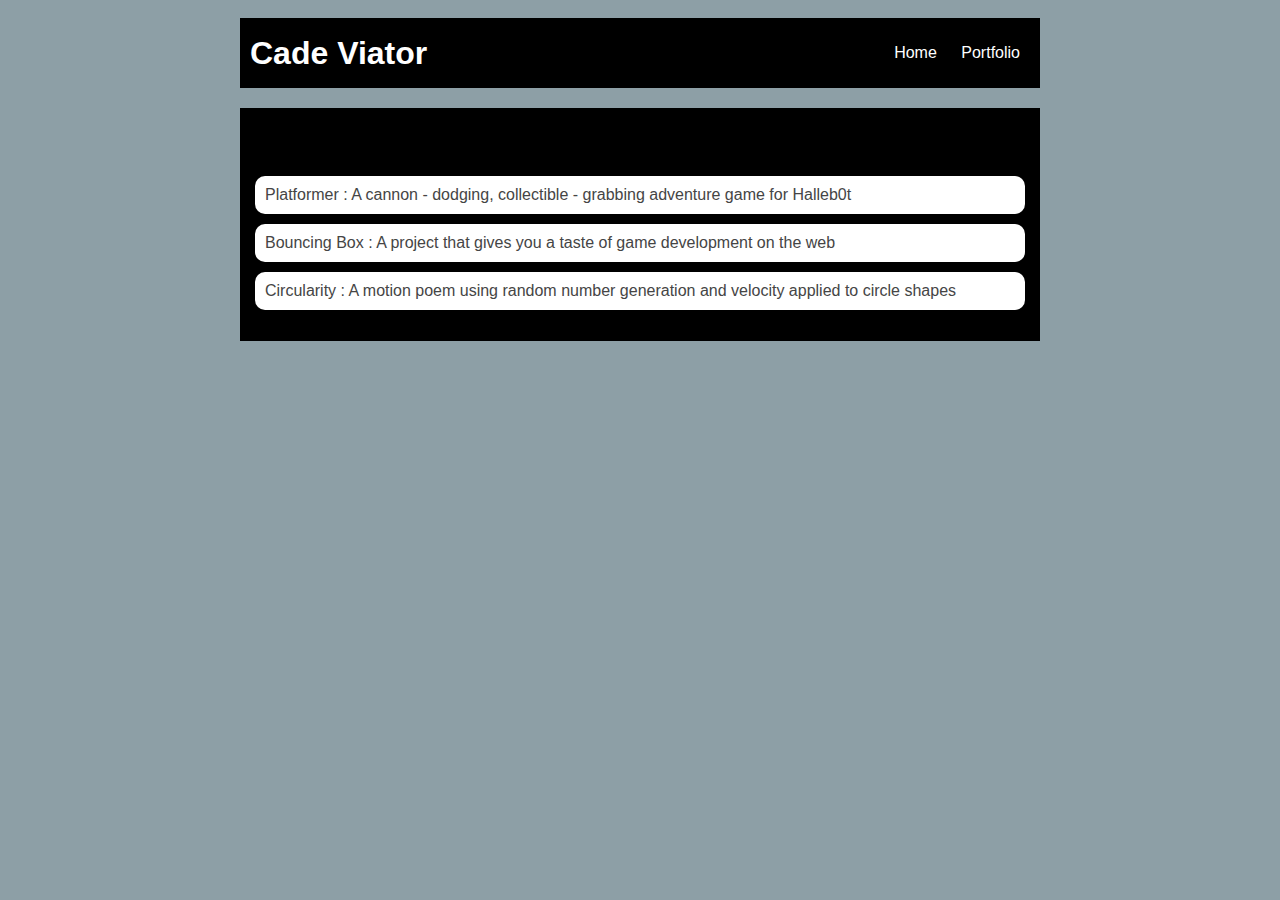
<file: portfolio.html>
<!DOCTYPE HTML>
<html>
    <head> <title>Cades portfolio</title>
      <link rel="stylesheet" href="style.css">
    </head>

    <body>
      <div id="all-contents">
        <nav>
          <h1>Cade Viator</h1>
            <ul id="nav-ul">
              <li class="nav-li">
               <a class="nav-a" href="index.html">Home</a>
              </li>
              <li class="nav-li">
               <a class="nav-a" href="portfolio.html">Portfolio</a>
              </li>
            </ul>
        </nav>
        <main>
          <div class="content">
            <h1>Portfolio</h1>
            <ul id="portfolio">
              <li><a href="projects/platformer/">Platformer : A cannon - dodging, collectible - grabbing adventure game for Halleb0t</a></li>
              <li><a href="projects/bouncing-box/">Bouncing Box : A project that gives you a taste of game development on the web </a></li>
              <li><a href="projects/circularity/">Circularity : A motion poem using random number generation and velocity applied to circle shapes</a></li>
            </ul>
          </div>
        </main>
      </div>
    </body>
</html>
</file>
<file: style.css>
body {
       background: rgb(141, 159, 166
);
       color: rgb(129, 221, 247);
       padding: 10px;
       font-family: arial;
   }
   #all-contents {
     max-width: 800px;
       margin: auto;
   }

   /* navigation menu */
   nav {
       background: rgb(0,0,0);
      margin-bottom: 20px;
       display: flex;
       padding: 10px;
   }
   h1 {
       display: flex;
       align-items: center;
       color: white;
       flex: 1;
       margin: 0;
   }
   #nav-ul {
       list-style-image: none;
   }
   .nav-li {
       display: inline-block;
       padding: 0 10px;
   }
   a {
       text-decoration: none;
       color: #fff;
   }

   /* main container area beneath menu */
   main {
       background: rgb(0,0,0);
       display: flex;
   }
   .sidebar {
       margin-right: 25px;
       padding: 10px;
   }
   .sidebar-img {
       width: 200px;
   }
   .content {
       flex: 1;
       padding: 15px;
   }

   /* portfolio styles */
   #interests {
       border: 4px silver ridge;
       padding: 8px;
   }
   h2, h3 {
       margin: 0px;
   }
/* portfolio styles */
         .content h1 {
             color: black;
         }

         #portfolio {
             list-style-type: none;
             padding-left: 0;
         }

         #portfolio li {
             background: #fff;
             padding: 10px;
             border-radius: 10px;
             margin-bottom: 10px;
         }

         #portfolio li:hover {
             background: #a6e1e6;
         }

         #portfolio a {
             text-decoration: none;
             color: #454545;
         }
</file>
